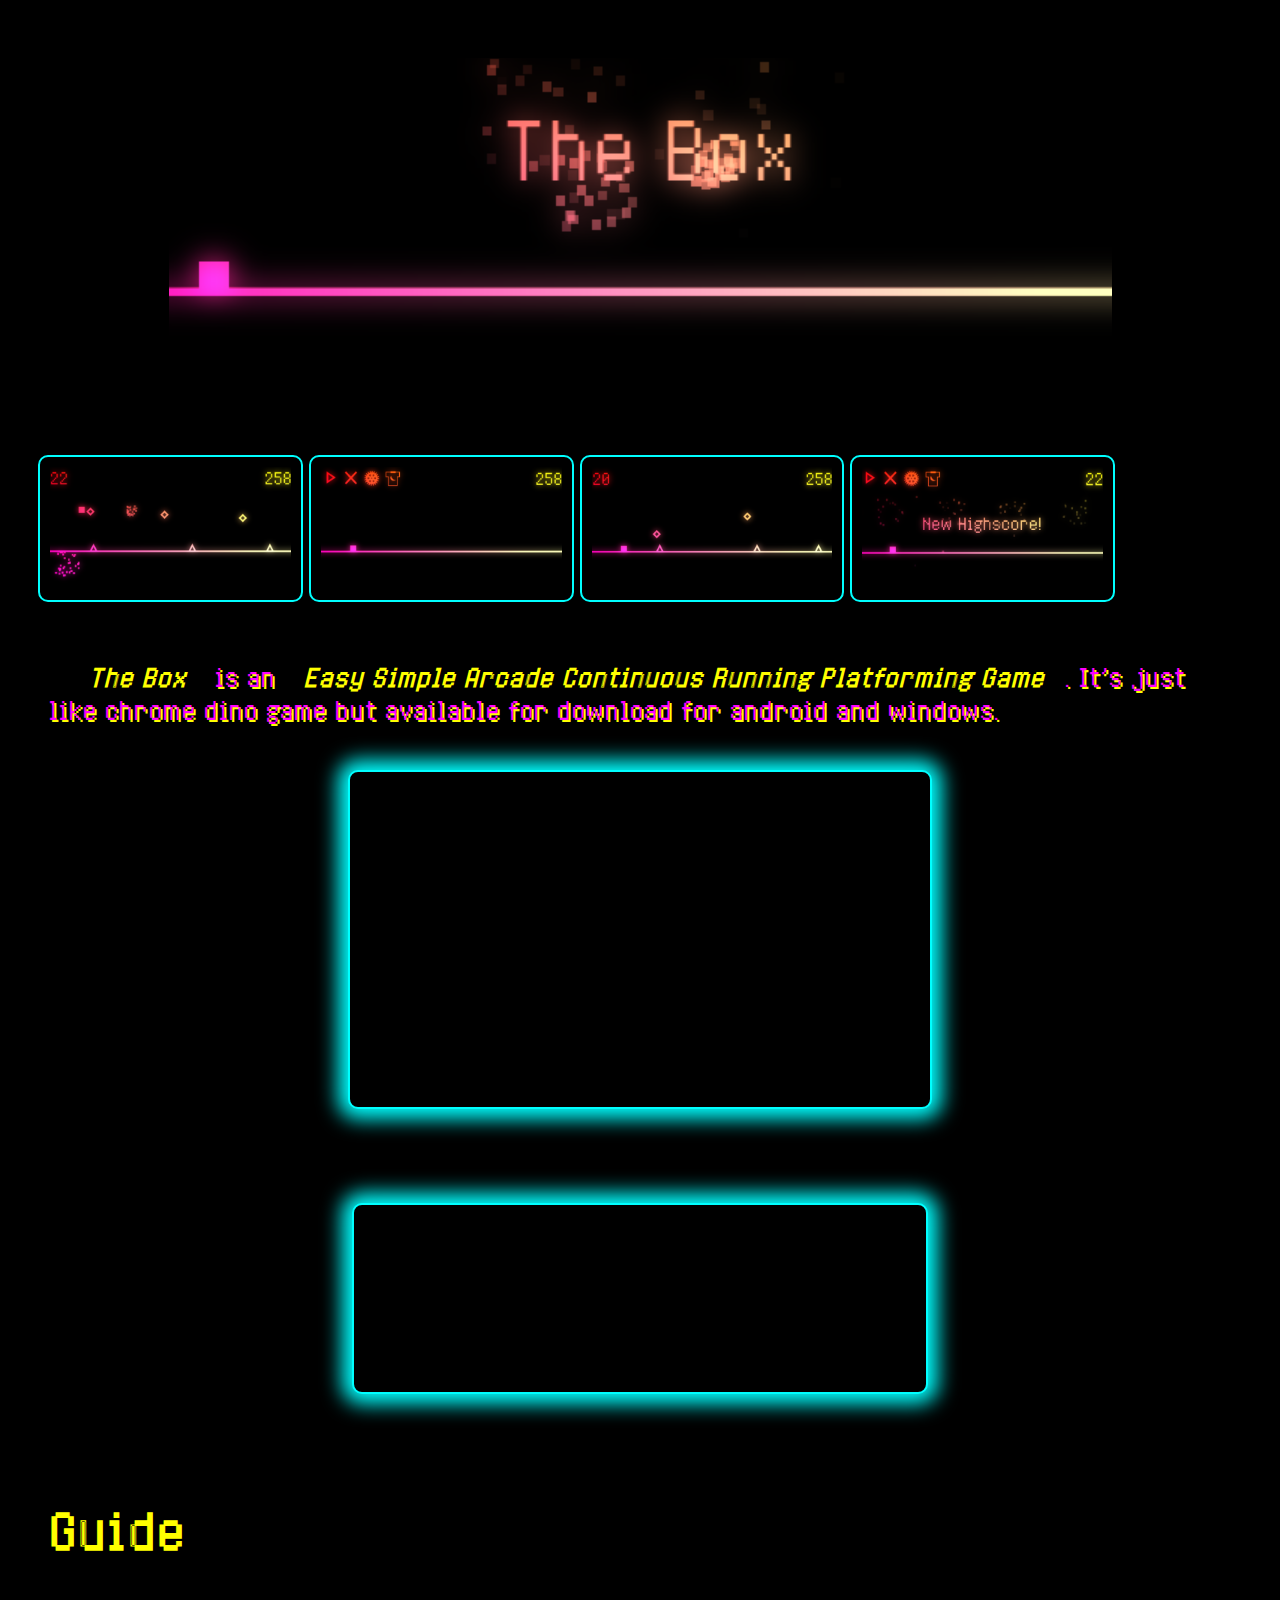
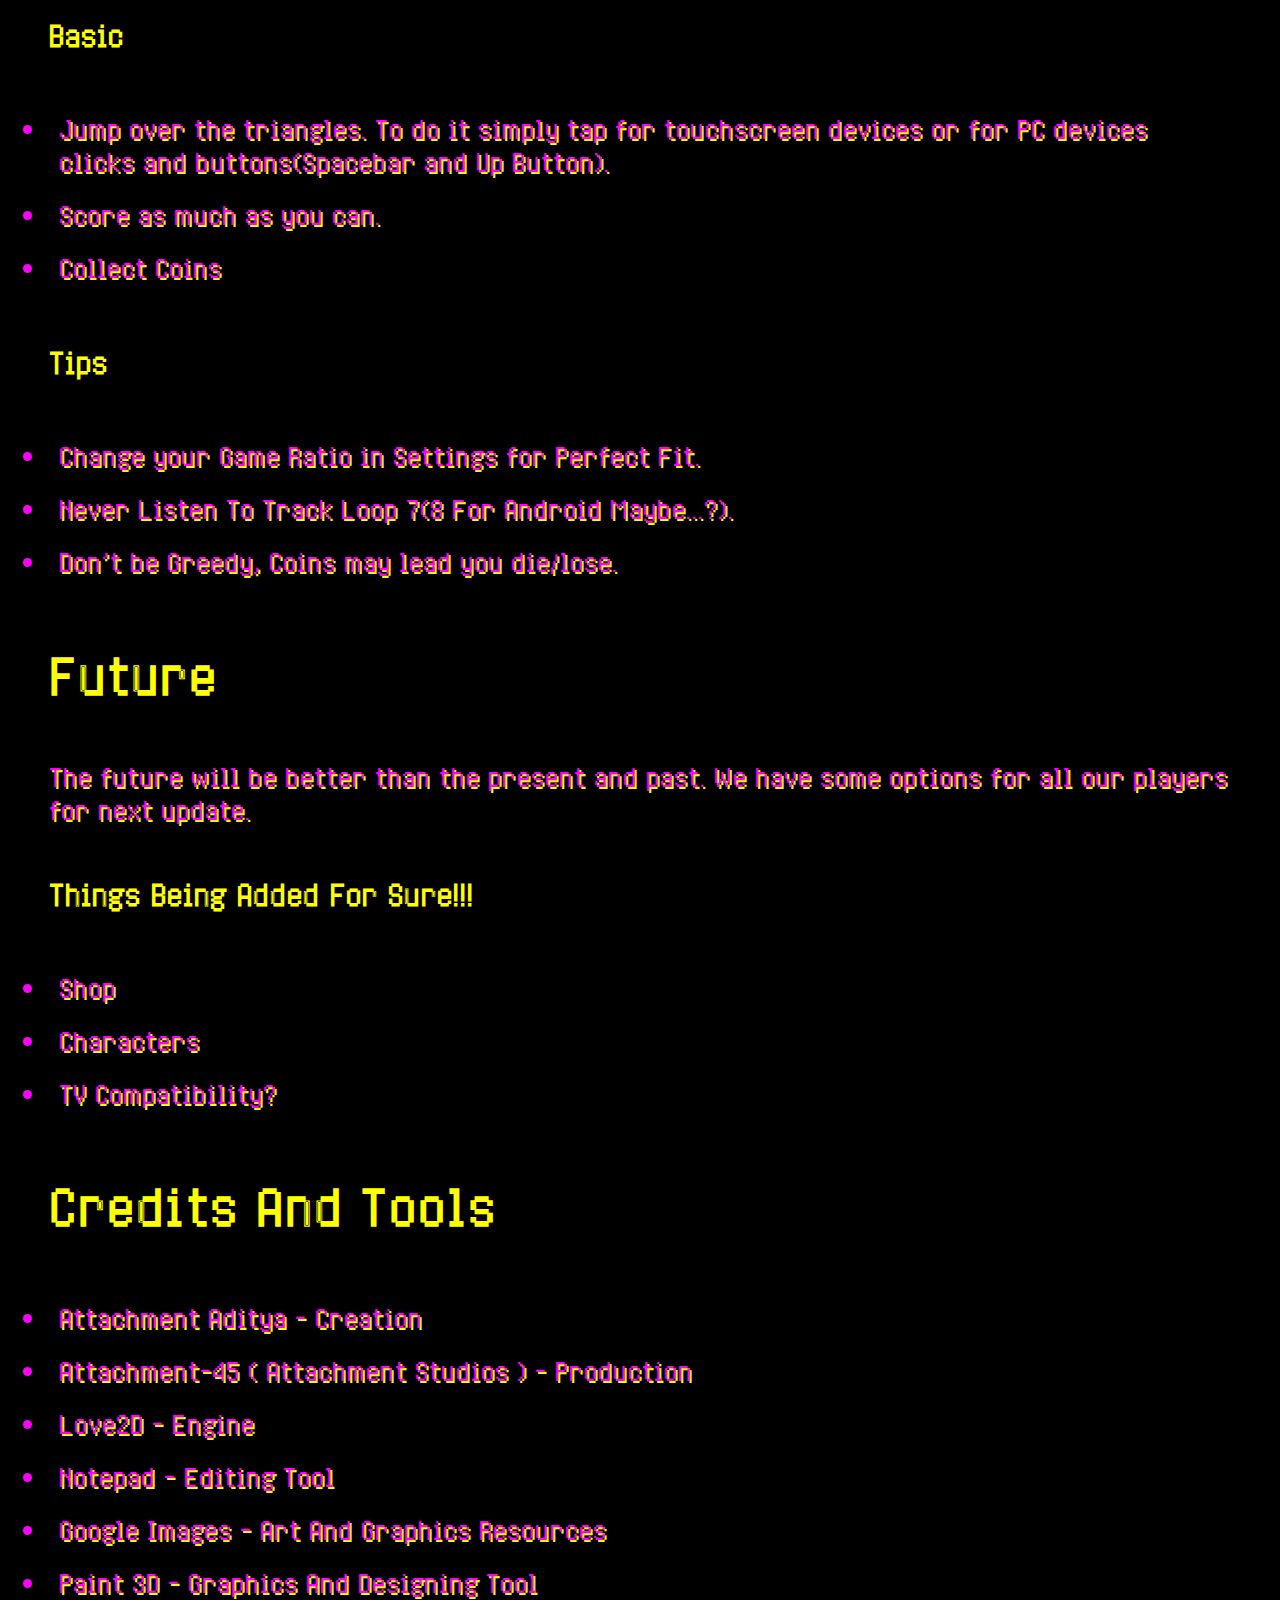
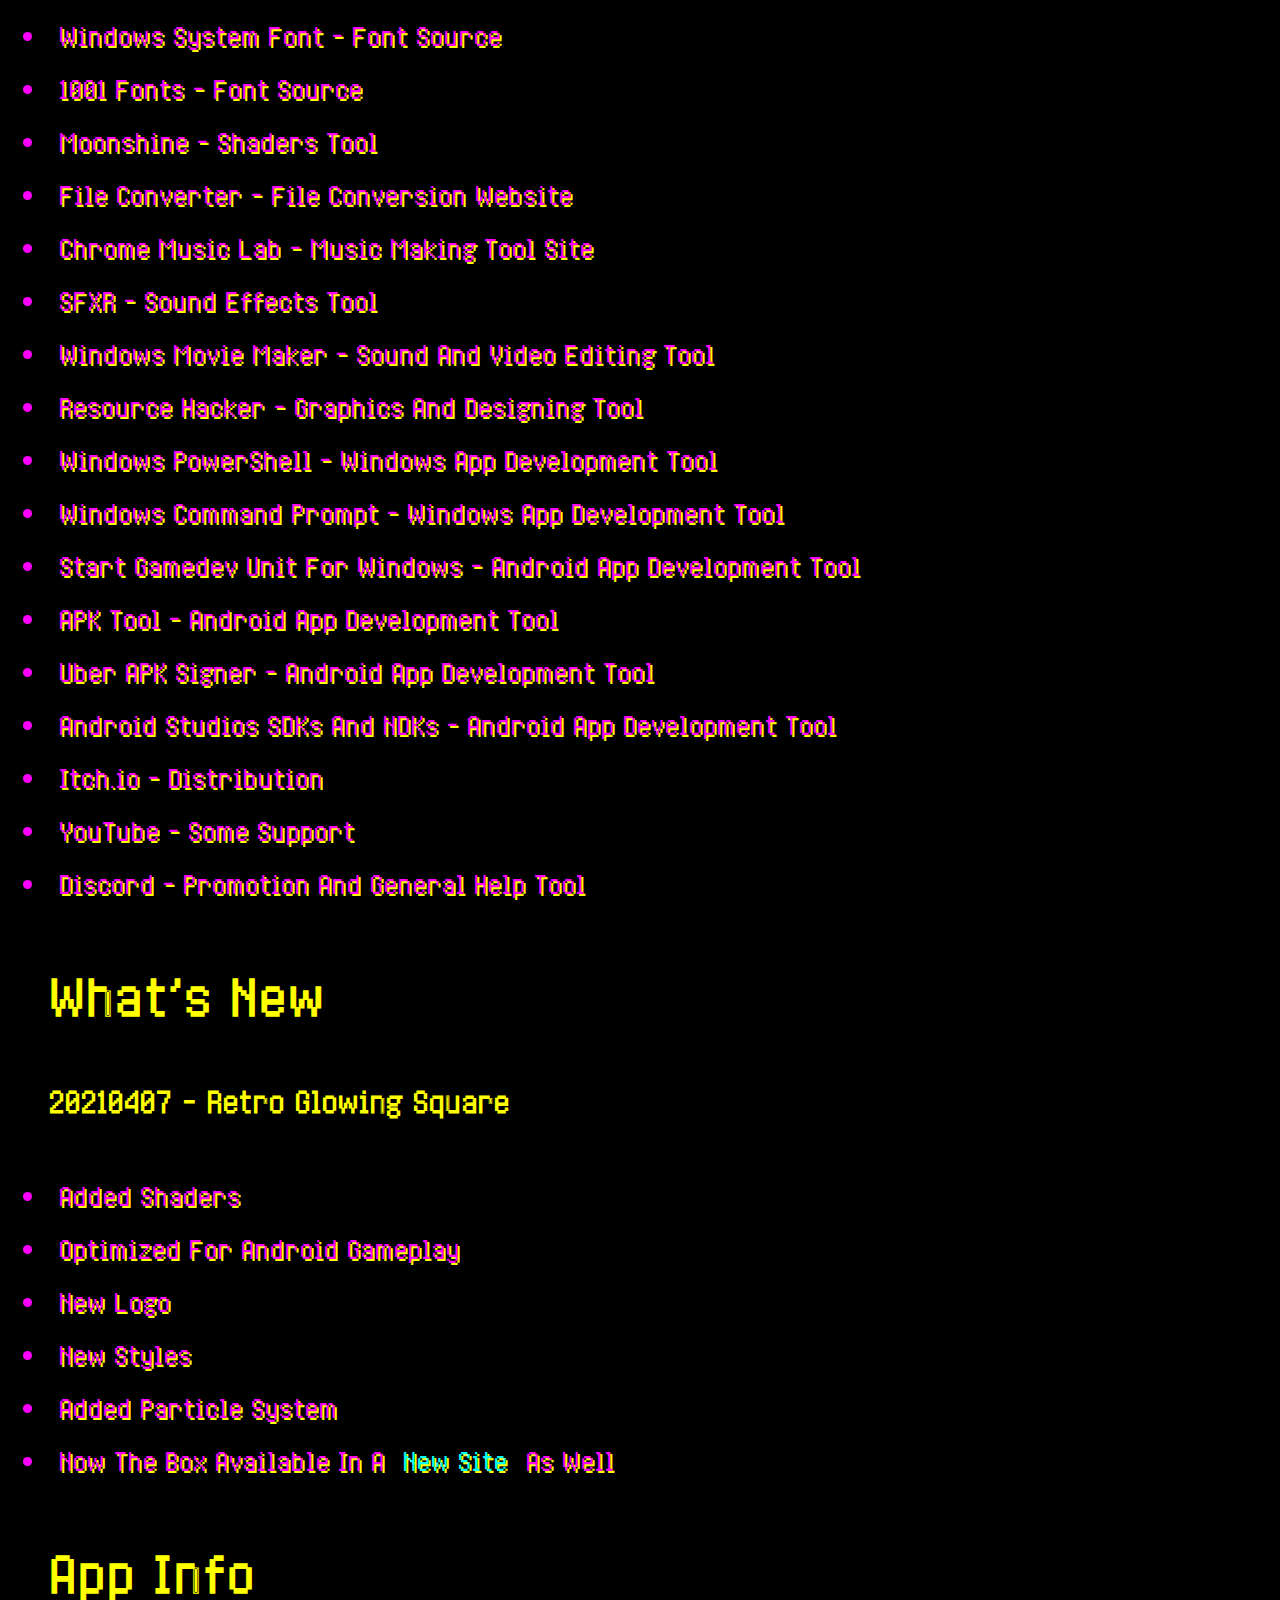
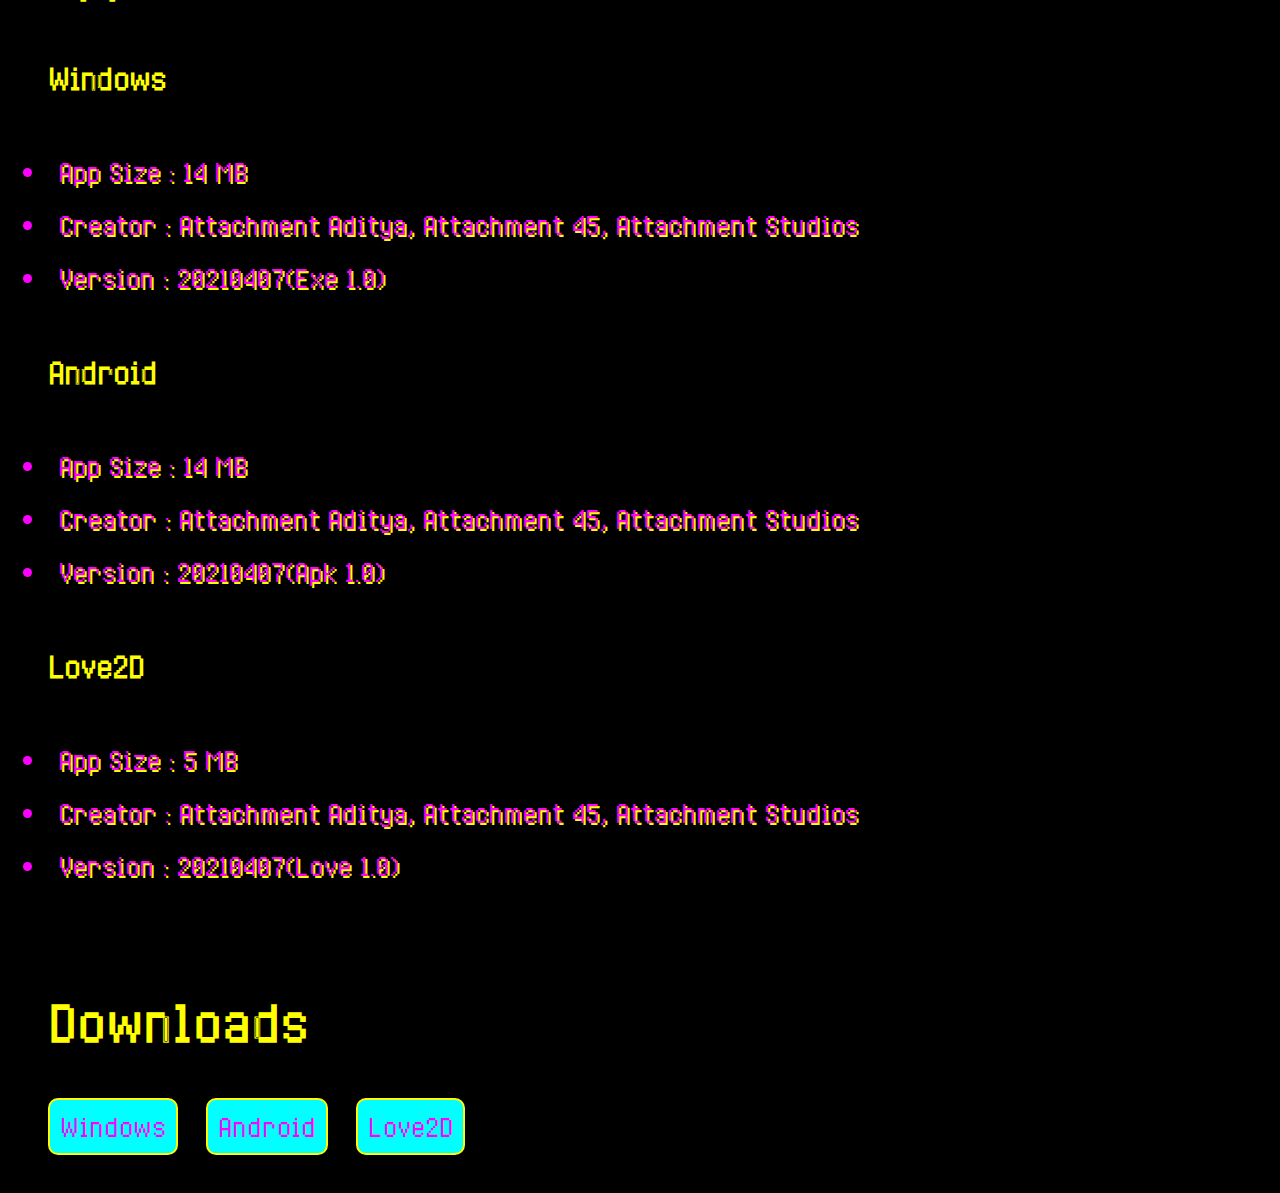
<file: index.html>
<!DOCTYPE html>
<html lang="en">
<head>
	<title>The Box</title>
	<link rel="stylesheet" type="text/css" href="main.css">
	<link rel="shortcut icon" type="image/png" href="LOGO.png">
	<script src="main.js"></script>
</head>
<body>
	<div class="banner">
		<center><img src="BANNER.png" /></center>
	</div>
	<div class="scrnsht" style="vertical-align: center;">
		<img src="1.png"  width="20%" height="20%" style="border: 2px solid aqua; border-radius: 10px;" />
		<img src="2.png"  width="20%" height="20%" style="border: 2px solid aqua; border-radius: 10px;" />
		<img src="3.png"  width="20%" height="20%" style="border: 2px solid aqua; border-radius: 10px;" />
		<img src="4.png"  width="20%" height="20%" style="border: 2px solid aqua; border-radius: 10px;" />
	</div>
	<div class="main">
		<p>
			<strong><em><em></em>The Box</em></strong> is an <strong><em>Easy Simple Arcade Continuous Running Platforming Game</em></strong>. It's just like chrome dino game but available for download for android and windows.
		</p>
		<center><iframe width="560" height="315" src="https://www.youtube.com/embed/_oJ6SRAEgvg" title="YouTube video player" frameborder="0" allow="accelerometer; autoplay; clipboard-write; encrypted-media; gyroscope; picture-in-picture" allowfullscreen></iframe></center>
		<p>
			<center><iframe frameborder="0" src="https://itch.io/embed/803791?bg_color=000000&fg_color=ffffff&link_color=ffffff&border_color=333333" width="552" height="167"><a href="https://attachment-studios.itch.io/the-box"></a></iframe><br></center>
		</p>
		<h1>Guide</h1>
		<h3>Basic</h3>
		<ul><li>Jump over the triangles. To do it simply tap for touchscreen devices or for PC devices clicks and buttons(Spacebar and Up Button).</li><li>Score as much as you can.</li><li>Collect Coins</li></ul>
		<h3>Tips</h3>
		<ul><li>Change your Game Ratio in Settings for Perfect Fit.</li><li>Never Listen To Track Loop 7(8 For Android Maybe...?).</li><li>Don't be Greedy, Coins may lead you die/lose.</li></ul>
		<h1>Future</h1>
		<p>The future will be better than the present and past. We have some options for all our players for next update.</p>
		<h3>Things Being Added For Sure!!!</h3>
		<ul><li>Shop</li><li>Characters</li><li>TV Compatibility?</li></ul>
		<h1>Credits And&nbsp;Tools</h1>
		<ul><li>Attachment Aditya - Creation</li><li>Attachment-45 ( Attachment Studios )&nbsp;- Production</li><li>Love2D - Engine</li><li>Notepad - Editing Tool</li><li>Google Images - Art And Graphics Resources</li><li>Paint 3D - Graphics And Designing Tool</li><li>Windows System Font - Font Source</li><li>1001 Fonts&nbsp;- Font Source<br>
		</li><li>Moonshine - Shaders Tool</li><li>File Converter - File Conversion Website</li><li>Chrome Music Lab - Music Making Tool Site</li><li>SFXR - Sound Effects Tool</li><li>Windows Movie Maker - Sound And Video Editing Tool</li><li>Resource Hacker - Graphics And&nbsp;Designing Tool</li><li>Windows PowerShell - Windows App Development Tool</li><li>Windows Command Prompt - Windows App Development Tool<br>
		</li><li>Start Gamedev Unit For Windows - Android App Development Tool</li><li>APK Tool - Android App Development Tool</li><li>Uber APK Signer -&nbsp;Android App Development Tool</li><li>Android Studios SDKs&nbsp;And&nbsp;NDKs -&nbsp;Android App Development Tool</li><li>Itch.io - Distribution</li><li>YouTube - Some Support</li><li>Discord - Promotion And&nbsp;General Help Tool</li></ul>
		<h1>What's New</h1>
		<h3>20210407 - Retro Glowing Square</h3>
		<ul><li>Added Shaders</li><li>Optimized For Android Gameplay</li><li>New Logo</li><li>New Styles</li><li>Added Particle System</li><li>Now The Box Available In&nbsp;A <a href="https://attachment-studios.github.io/the-box" target="_blank">New Site</a> As Well</li></ul>
		<h1>App Info</h1>
		<h3>Windows</h3>
		<ul><li>App Size : 14 MB</li><li>Creator : Attachment Aditya, Attachment 45, Attachment Studios</li><li>Version : 20210407(Exe 1.0)</li></ul>
		<h3>Android</h3>
		<ul><li>App Size : 14 MB</li><li>Creator : Attachment Aditya, Attachment 45, Attachment Studios</li><li>Version : 20210407(Apk 1.0)</li></ul>
		<h3>Love2D</h3>
		<ul><li>App Size : 5&nbsp;MB</li><li>Creator : Attachment Aditya, Attachment 45, Attachment Studios</li><li>Version : 20210407(Love 1.0)</li></ul>
	</div>
	<div class="download">
		<h1>Downloads</h1>
		<a href="Downloads/The Box.zip"><button>Windows</button></a>
		<a href="Downloads/The Box.apk"><button>Android</button></a>
		<a href="Downloads/The Box.love"><button>Love2D</button></a>
	</div>
</body>
</html>
</file>
<file: main.css>
@font-face{
	font-family: '8-Bit';
	src: url('font.ttf');
}

* {
	background: black;
	color: linear-gradient(magenta);
	font-family: '8-Bit';
	padding: 10px;
	cursor: default;
	user-select: none;
}

iframe {
	border: 2px solid aqua;
	box-shadow: 0 0 20px 10px aqua;
	border-radius: 10px;
}

button {
	border: 2px solid yellow;
	background: aqua;
	color: magenta;
	border-radius: 10px;
	font-size: inherit;
	padding: 10px;
	cursor: pointer;
	outline: none;
}

button:hover {
	background: magenta;
	color: aqua;
}

strong {
	color: yellow;
	text-shadow: none;
}

a {
	color: aqua;
	text-shadow: 2px 2px yellow;
	font-size: 24px;
	text-decoration: none;
	cursor: pointer;
}

a:hover {
	color: yellow;
	text-shadow: 2px 2px aqua;
	text-decoration: underline;
}

h1 {
	color: yellow;
	text-shadow: none;
}

h2 {
	color: yellow;
	text-shadow: none;
}

h3 {
	color: yellow;
	text-shadow: none;
}

h4 {
	color: yellow;
	text-shadow: none;
}

h5 {
	color: yellow;
	text-shadow: none;
}

h6 {
	color: yellow;
	text-shadow: none;
}

.banner {
	margin: 5px;
	padding: 5px;
}

.main {
	font-size: 24px;
	color: magenta;
	text-shadow: 2px 2px yellow;
}

.download {
	font-size: 24px;
}
</file>
